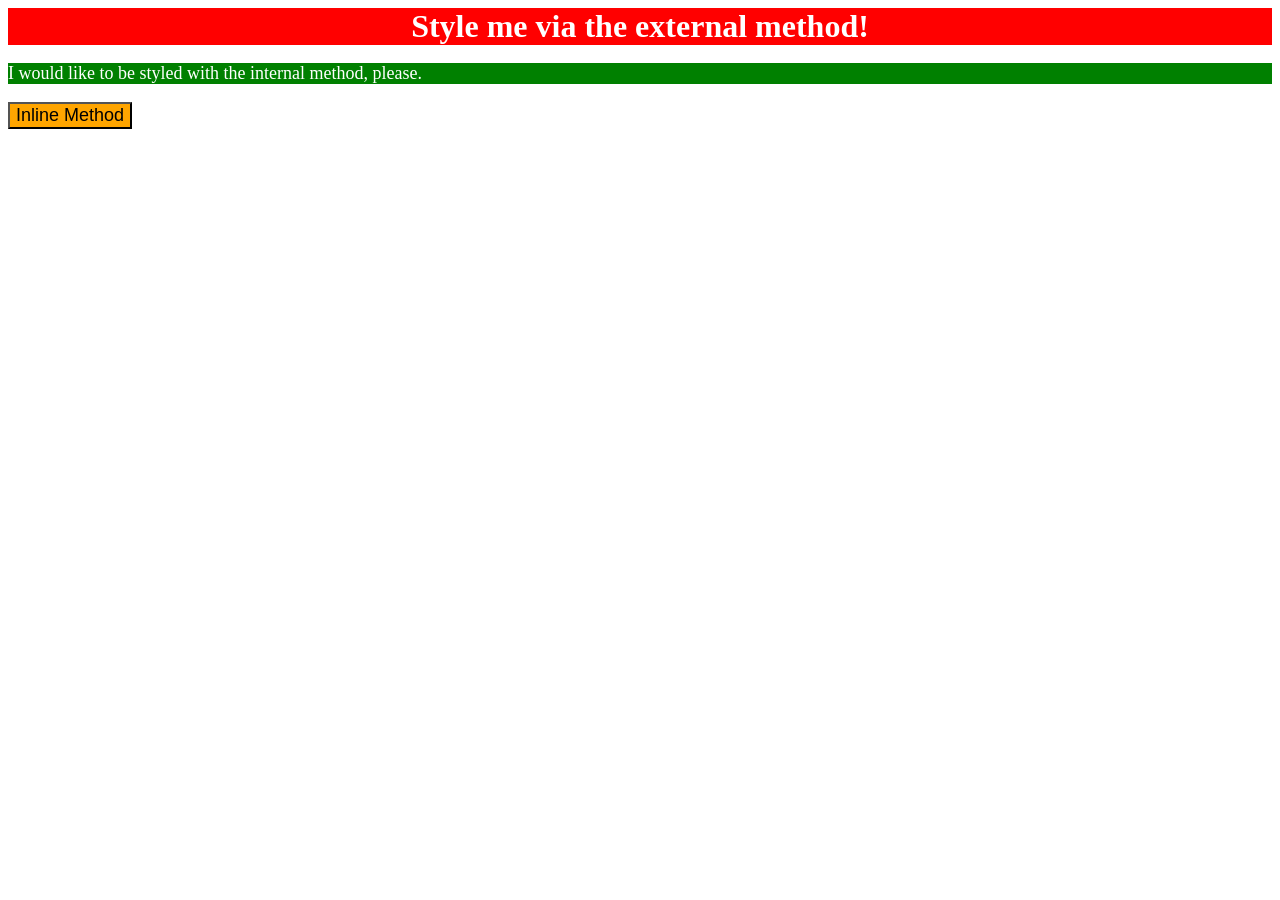
<file: foundations/intro-to-css/01-css-methods/index.html>
<!DOCTYPE html>
<html lang="en">
  <head>
    <meta charset="UTF-8">
    <meta http-equiv="X-UA-Compatible" content="IE=edge">
    <meta name="viewport" content="width=device-width, initial-scale=1.0">
    <link rel="stylesheet" href="style.css">
    <style>
     p{color:white;background:green;font-size:18px;}
     </style>
    <title>Methods for Adding CSS</title>
  </head>
  <body>
    <div>Style me via the external method!</div>
    <p>I would like to be styled with the internal method, please.</p>
    <button style="background:orange;font-size:18px;">Inline Method</button>
  </body>
</html>
</file>
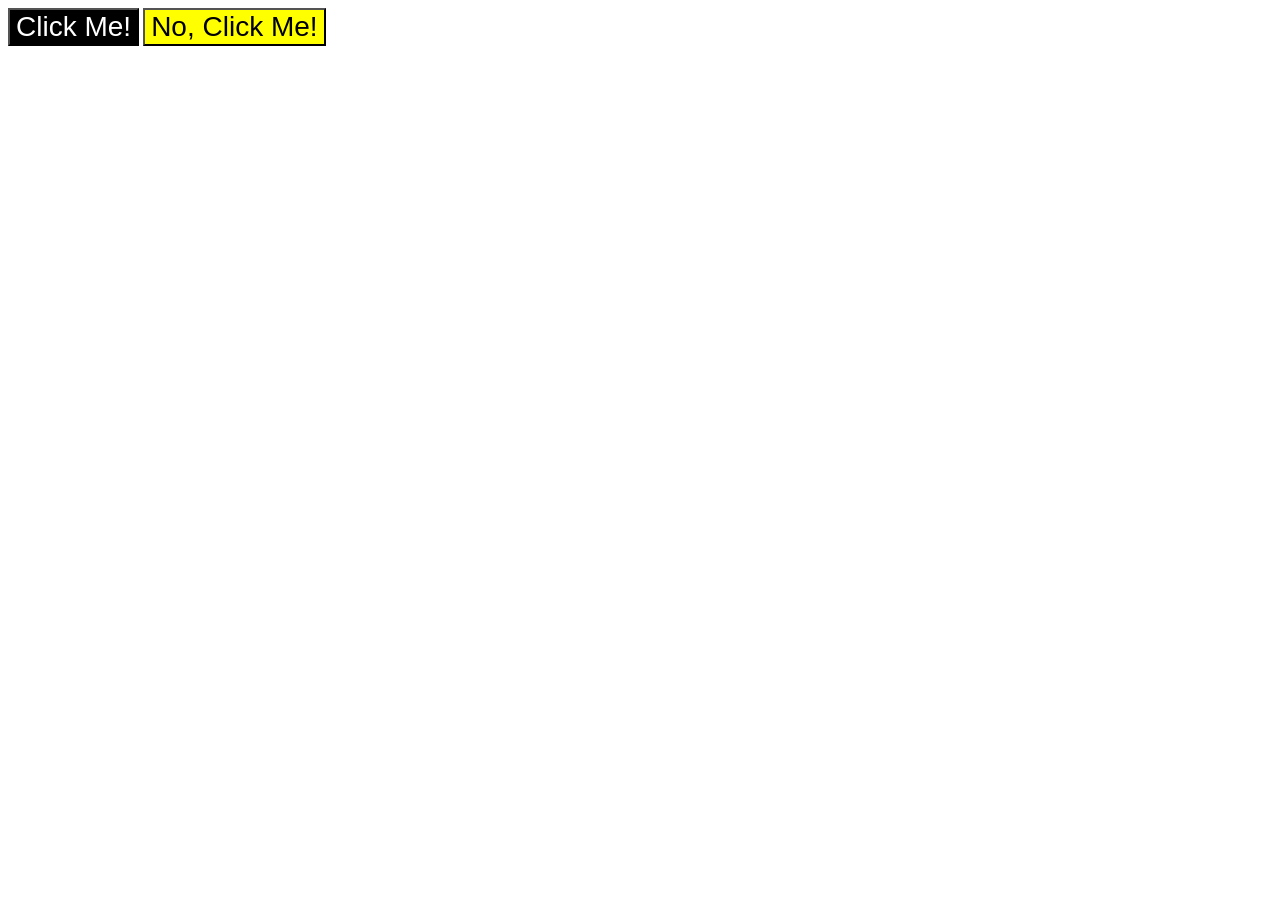
<file: foundations/intro-to-css/03-grouping-selectors/index.html>
<!DOCTYPE html>
<html lang="en">
  <head>
    <meta charset="UTF-8">
    <meta http-equiv="X-UA-Compatible" content="IE=edge">
    <meta name="viewport" content="width=device-width, initial-scale=1.0">
    <title>Grouping Selectors</title>
    <link rel="stylesheet" href="style.css">
  </head>
  <body>
    <button class="blk">Click Me!</button>
    <button class="yllw">No, Click Me!</button>
  </body>
</html>
</file>
<file: foundations/intro-to-css/01-css-methods/style.css>
div{color:white;background:red;font-size:32px;
    text-align:center;font-weight:bold;}
</file>
<file: foundations/intro-to-css/03-grouping-selectors/style.css>
.blk {color:white; background-color:black;}
.yllw{background-color:yellow;}
.blk, .yllw {font-size:28px; 
font-family:"Helvetica", "Times new roman", sans serif;}
</file>
